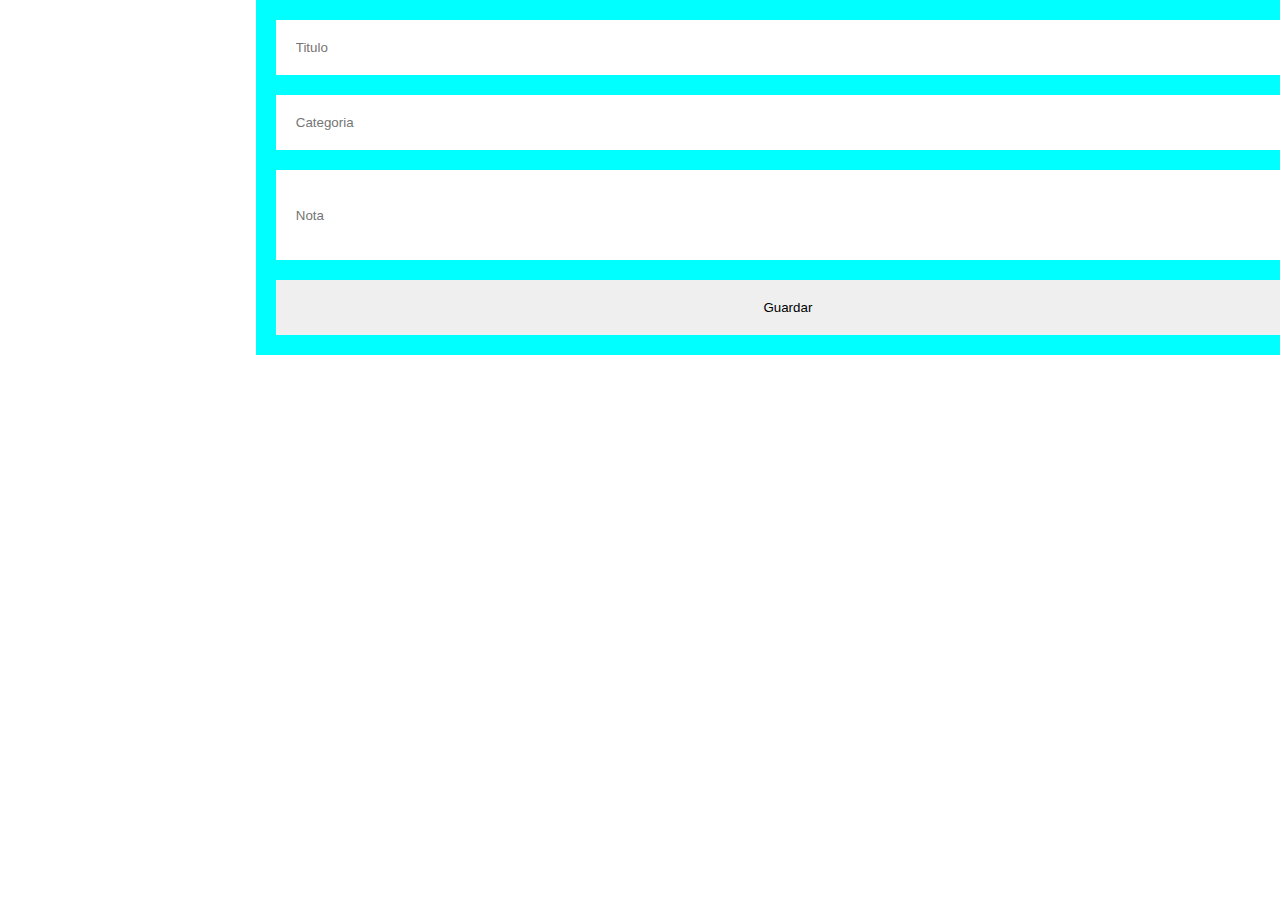
<file: ProyectoNotas/index.html>
<!DOCTYPE html>
<html lang="en">
<head>
    <meta charset="UTF-8">
    <meta name="viewport" content="width=device-width, initial-scale=1.0">
    <link rel="stylesheet" href="estilos.css">
    <title>Document</title>
</head>
<body>
    <div class="container-grid">
        <div class="notasGuardadas">

        </div>
        <div class="formularioNotas">
            <form action="">
                <input type="text" class="titulo" placeholder="Titulo">
                <input type="text" class="categoria" placeholder="Categoria">
                <input type="text" class="nota" placeholder="Nota">
                <input type="submit" class="guardar" value="Guardar">
            </form>
        </div>
    </div>
</body>
</html>
</file>
<file: ProyectoNotas/estilos.css>
*{
    margin: 0;
    padding: 0;
}

.container-grid{
    display: grid;
    grid-template-columns: auto auto auto auto;
    grid-template-rows: auto auto auto;
}

.notasGuardadas{
    grid-column-start: 1;
    grid-column-end: 2;
}

.formularioNotas{
    grid-column-start: 2;
    grid-column-end: 5;
    grid-row-start: 1;
    grid-row-end: 4;
    background-color: aqua;
    height: 100%;
}
.formularioNotas form input{
    display: block;
    width: 100%;
    border: none;
    padding: 20px;
    margin: 20px;
}

.nota{
    height: 50px;
}
</file>
